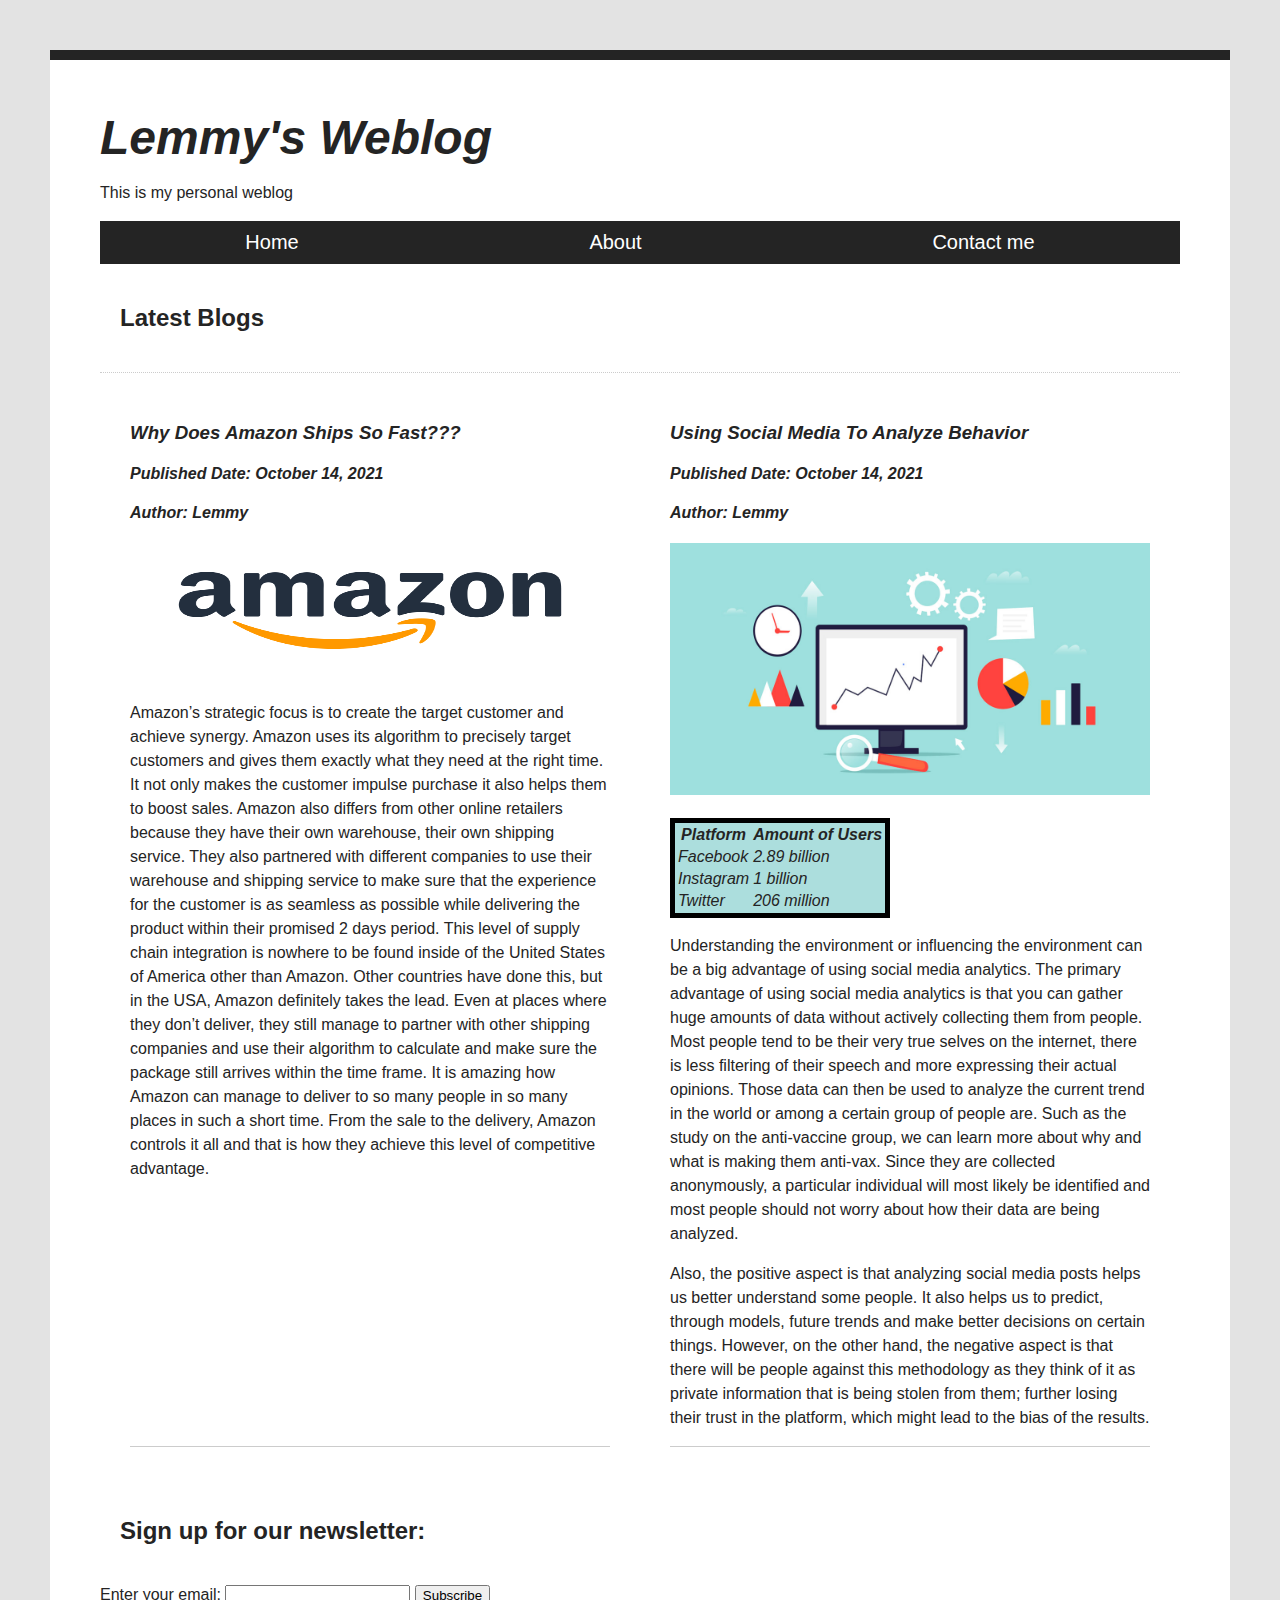
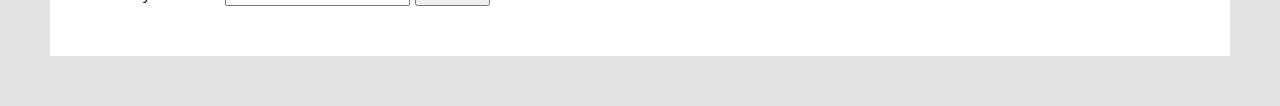
<file: index.html>
<!DOCTYPE html>
<html lang="en">

<head>
    <meta charset="UTF-8">
    <meta http-equiv="X-UA-Compatible" content="IE=edge">
    <meta name="viewport" content="width=device-width, initial-scale=1.0">
    <link rel="stylesheet" href="style.css">
    <title>Lemmy's Blog</title>
</head>

<body>
    <header>
        <h1>Lemmy's Weblog</h1>
        <p>This is my personal weblog</p>
    </header>


    <nav>
        <a href="index.html"> Home </a>
        <a href="about.html"> About </a>
        <a href="contact.html"> Contact me </a>
    </nav>
  
  <h2>Latest Blogs</h2>

    <section id="blog">
        <article class="blog-post"> 
            <h3>Why Does Amazon Ships So Fast???</h3>
            <h4>Published Date: October 14, 2021</h4>
            <h4>Author: Lemmy</h4>
            <p><img src="images/Amazon_logo.png" width="322" height="135" alt="A logo of Amazon"></p>
            <p>
                Amazon’s strategic focus is to create the target customer and achieve synergy. Amazon uses its algorithm to
                precisely target customers and gives them exactly what they need at the right time. It not only makes the
                customer impulse purchase it also helps them to boost sales. Amazon also differs from other online retailers
                because they have their own warehouse, their own shipping service. They also partnered with different
                companies to use their warehouse and shipping service to make sure that the experience for the customer is
                as seamless as possible while delivering the product within their promised 2 days period. This level of
                supply chain integration is nowhere to be found inside of the United States of America other than Amazon.
                Other countries have done this, but in the USA, Amazon definitely takes the lead. Even at places where they
                don’t deliver, they still manage to partner with other shipping companies and use their algorithm to
                calculate and make sure the package still arrives within the time frame. It is amazing how Amazon can manage
                to deliver to so many people in so many places in such a short time. From the sale to the delivery, Amazon
                controls it all and that is how they achieve this level of competitive advantage.
            </p>
        </article>
    
        <article class="blog-post">
            <h3>Using Social Media To Analyze Behavior</h3>
            <h4>Published Date: October 14, 2021</h4>
            <h4>Author: Lemmy</h4>
            <p><img src="images/OG-BLOG_data.jpeg" width="480" height="252" alt="A logo of Amazon"></p>
            <table id="table">
                <tr>
                    <th>Platform</th>
                    <th>Amount of Users</th>
                </tr>
                <tr>
                    <td>Facebook</td>
                    <td>2.89 billion</td>
                </tr>
                <tr>
                    <td>Instagram</td>
                    <td>1 billion</td>
                </tr>
                <tr>
                    <td>Twitter</td>
                    <td>206 million</td>
                </tr>
            </table>
            <p>
                Understanding the environment or influencing the environment can be a big advantage of using social media
                analytics. The primary advantage of using social media analytics is that you can gather huge amounts of data
                without actively collecting them from people. Most people tend to be their very true selves on the internet,
                there is less filtering of their speech and more expressing their actual opinions. Those data can then be
                used to analyze the current trend in the world or among a certain group of people are. Such as the study on
                the anti-vaccine group, we can learn more about why and what is making them anti-vax. Since they are
                collected anonymously, a particular individual will most likely be identified and most people should not
                worry about how their data are being analyzed.
            </p>
            <p>
                Also, the positive aspect is that analyzing social media posts helps us better understand some people. It
                also helps us to predict, through models, future trends and make better decisions on certain things.
                However, on the other hand, the negative aspect is that there will be people against this methodology as
                they think of it as private information that is being stolen from them; further losing their trust in the
                platform, which might lead to the bias of the results.
            </p>
        </article>
    
    </section>

    <section id="newsletter">
        <h2>Sign up for our newsletter:</h2>
        <form>
            <label>Enter your email:
                <input type="email">
            </label>
            <button>Subscribe</button>
        </form>
    </section>

</body>

</html>
</file>
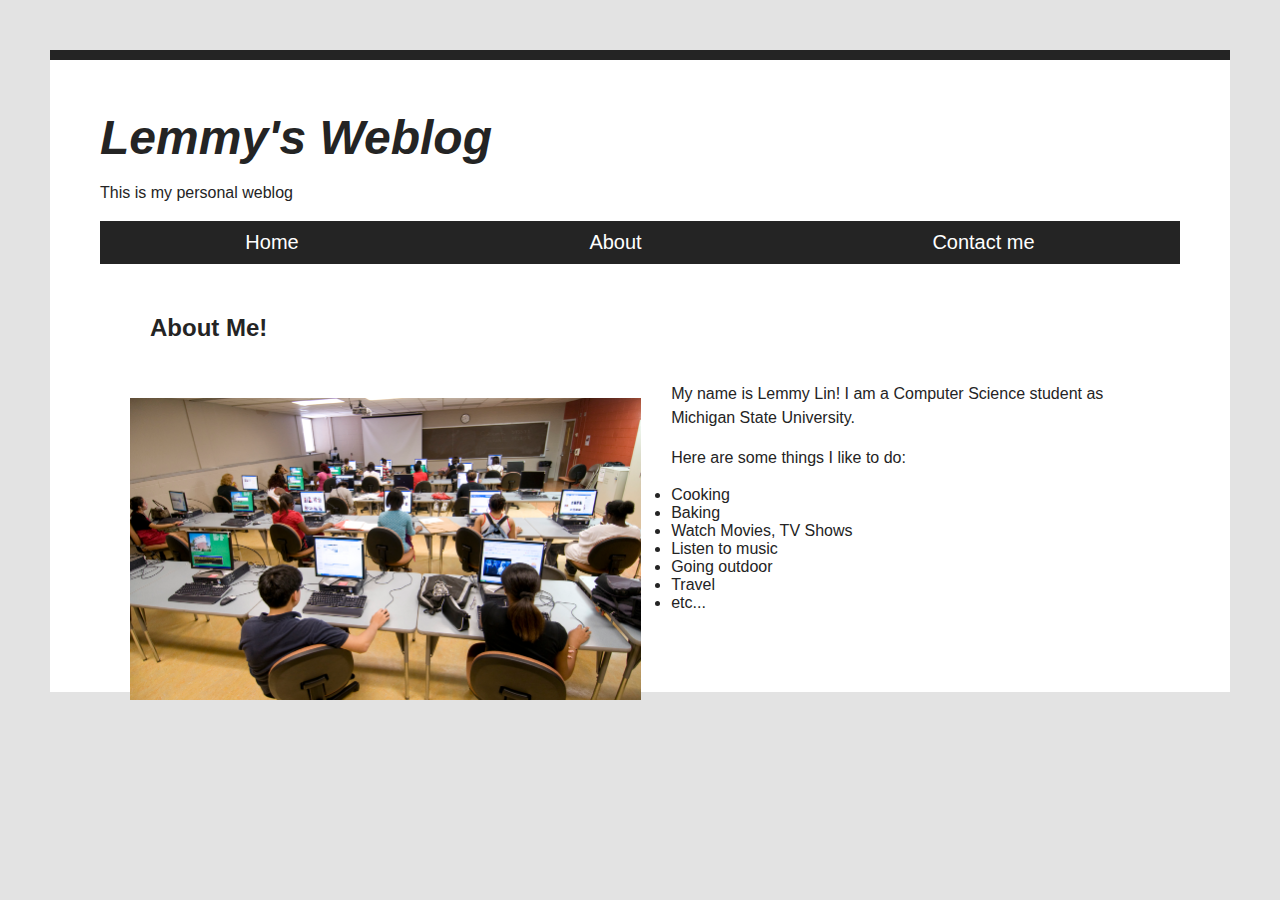
<file: about.html>
<!DOCTYPE html>
<html lang="en">
<head>
    <meta charset="UTF-8">
    <meta http-equiv="X-UA-Compatible" content="IE=edge">
    <meta name="viewport" content="width=device-width, initial-scale=1.0">
    <link rel="stylesheet" href="style.css">
    <title>Lemmy's Blog</title>
</head>
<body>
    <header>
        <h1>Lemmy's Weblog</h1>
        <p>This is my personal weblog</p>
    </header>
    
    <nav>
        <a href="index.html"> Home </a>
        <a href="about.html"> About </a>
        <a href="contact.html"> Contact me </a>
    </nav>

    <article class="about_me">
        <h2>About Me!</h2>
        <p class="about_img"><img src="images/computer-lab-with-students.jpeg" width="512" height="302" alt="A logo of Amazon"></p>

        <p>            
            My name is Lemmy Lin! I am a Computer Science student as Michigan State University.  <br>
        </p>
        <p>
            Here are some things I like to do: 
        </p>

        <ul>
            <li>Cooking</li>
            <li>Baking</li>
            <li>Watch Movies, TV Shows</li>
            <li>Listen to music</li>
            <li>Going outdoor</li>
            <li>Travel</li>
            <li>etc...</li>
        </ul>
    </article>

</body>
</html>
</file>
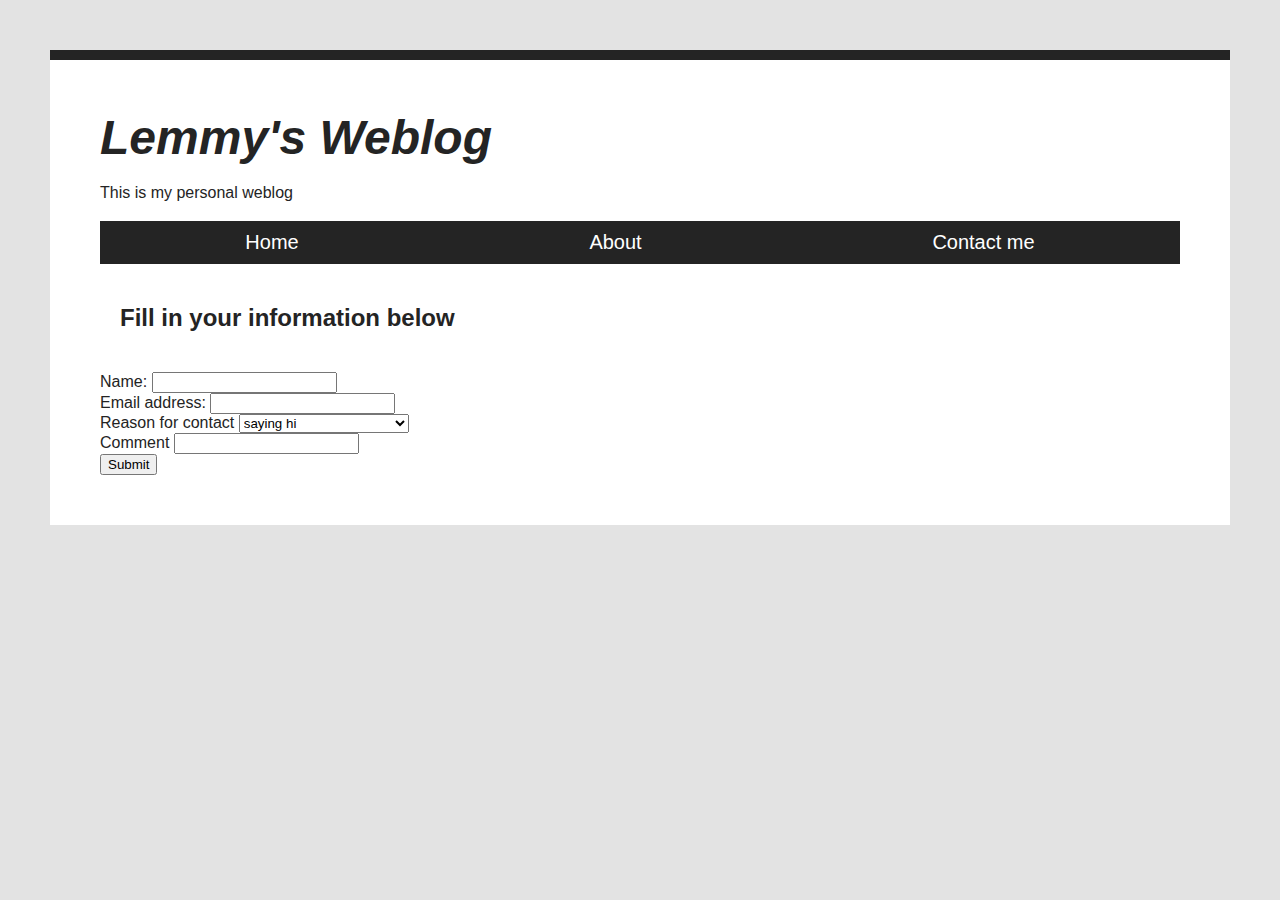
<file: contact.html>
<!DOCTYPE html>
<html lang="en">
<head>
    <meta charset="UTF-8">
    <meta http-equiv="X-UA-Compatible" content="IE=edge">
    <meta name="viewport" content="width=device-width, initial-scale=1.0">
    <link rel="stylesheet" href="style.css">
    <title>Lemmy's Blog</title>
</head>
<body>

    <header>
        <h1>Lemmy's Weblog</h1>
        <p>This is my personal weblog</p>
    </header>

    <nav>
        <a href="index.html"> Home </a>
        <a href="about.html"> About </a>
        <a href="contact.html"> Contact me </a>
    </nav>


    <section>
        <h2>Fill in your information below</h2>
        <form action="form">
            <div>
                <label>Name:
                    <input type="text">
                </label>
            </div>

            <div>
                <label>Email address:
                    <input type="email">
                </label>
            </div>

            <div>
                <label>Reason for contact
                    <select name="Reason" id="Reason">
                        <option value="saying hi">saying hi</option>
                        <option value="looking for a contractor">looking for a contractor</option>
                        <option value="interested in an interview">interested in an interview</option>
                    </select>
                </label>
            </div>

            <div>
                <label>Comment
                    <input type="text">
                </label>
            </div>

            <button>Submit</button>
        </form>
    </section>
</body>
</html>
</file>
<file: style.css>
html{
    background: #e3e3e3;
}

nav{
  background: #242424;
  display:flex;
  position:sticky; 
  top: 0; 
}

a{
  padding-top:10px;
  padding-bottom:10px;
  color:white;
  flex: auto;
  text-decoration: none;
  text-align: center;
font-size: 20px;
}

body{
    font-family: Arial, Helvetica, sans-serif;
    margin: 50px;
    padding: 50px;
    color: #242424;
    border-top: 10px solid #242424;
    background: white;
}

[id=blog]{
  display:flex;
}

article:nth-of-type(1){
  flex:1;
  margin: 30px;
}
article:nth-of-type(2){
  flex:1;
  margin: 30px;
}

h1{
    font-size: 3em;
    font-style: italic;
    margin: 0;
}

h2{
  font-stretch: expanded;
  padding: 20px;
}

h3{
    font-style: italic;
    font-stretch: expanded;

}

h4{
    font-style: italic;
    font-stretch: expanded;
}

p{
    line-height: 1.5em;
}

#blog{
    border-top: 1px dotted #ccc;
}

.blog-post{
    border-bottom: 1px solid #ccc;
}

[id = table]{
    background:rgb(172, 222, 221);
    font-style: italic;
    border: 5px solid black;
}

.about_img{
    display: flex;
    float: left;
    padding-right: 30px;
}

img {
  width: 100%;
}

@media (max-width: 400px) {
  #blog{
    display: inline-block;
  }
}
</file>
